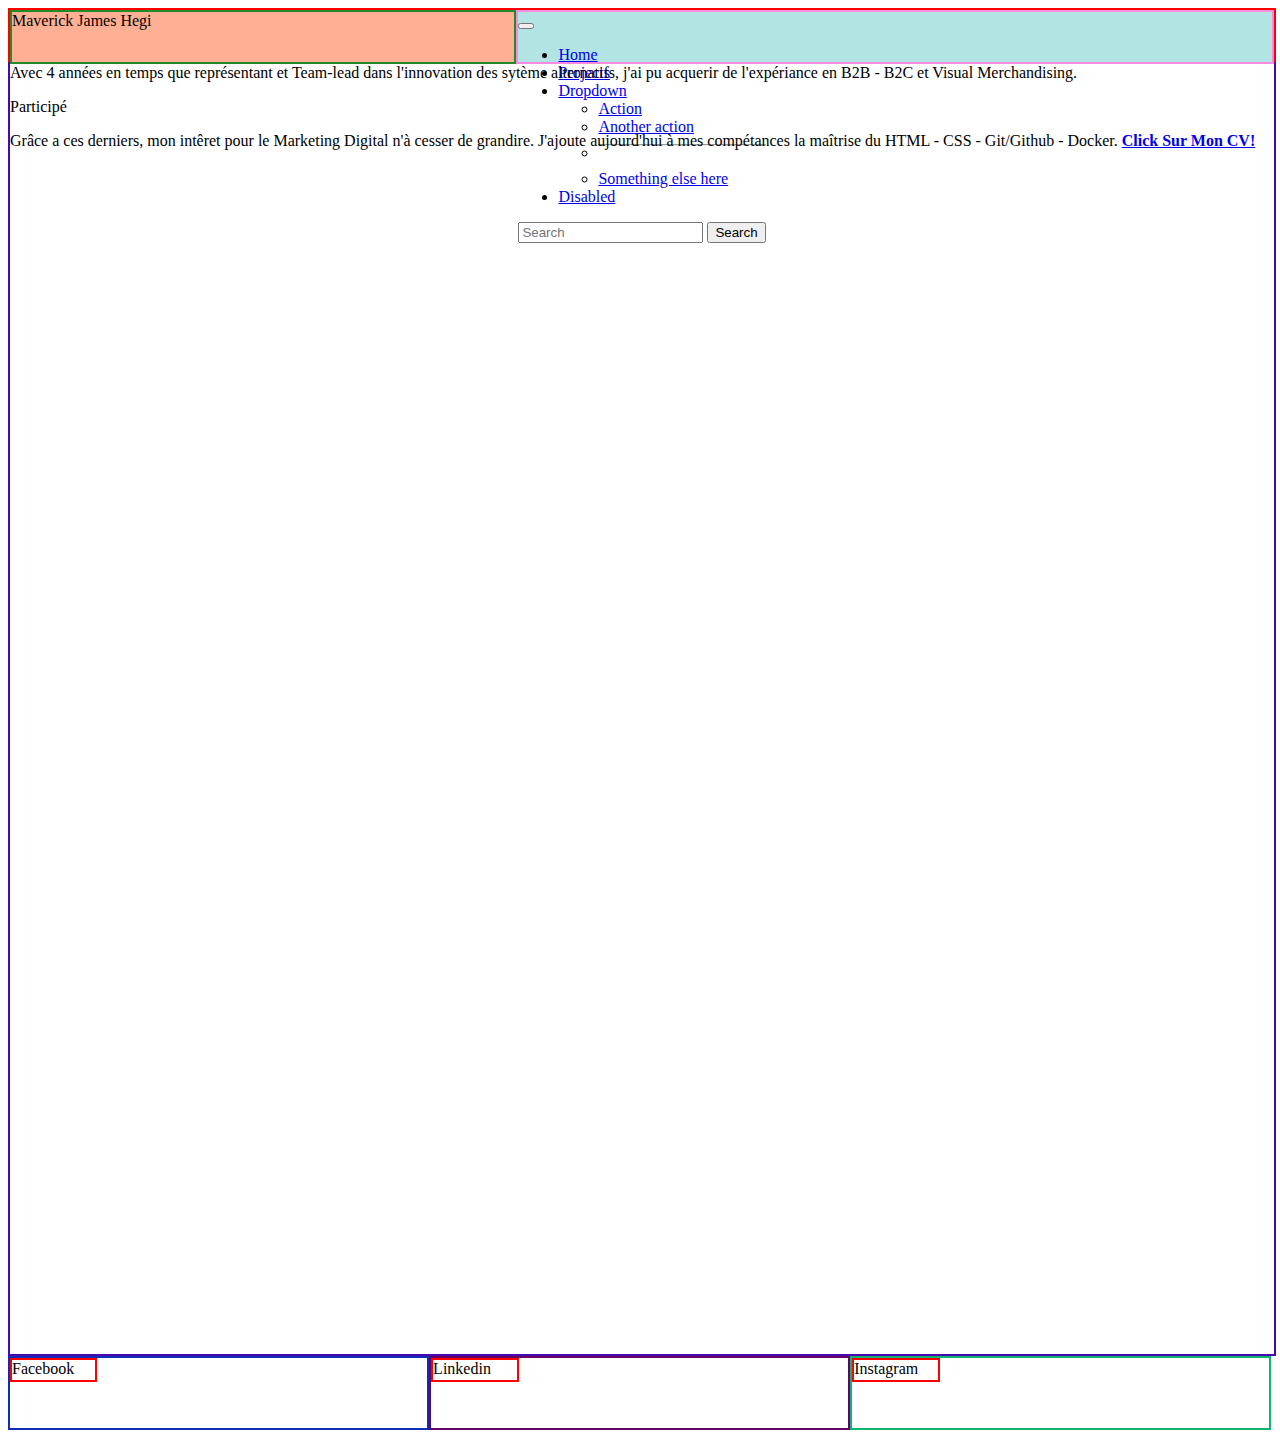
<file: page2.html>
<!DOCTYPE html>
<html lang="en">
<head>
    <meta charset="UTF-8">
    <meta http-equiv="X-UA-Compatible" content="IE=edge">
    <meta name="viewport" content="width=device-width, initial-scale=1.0">
    <link rel="stylesheet" href="./style.css">
    <link href="https://cdn.jsdelivr.net/npm/bootstrap@5.0.2/dist/css/bootstrap.min.css" rel="stylesheet" integrity="sha384-EVSTQN3/azprG1Anm3QDgpJLIm9Nao0Yz1ztcQTwFspd3yD65VohhpuuCOmLASjC" crossorigin="anonymous">

    <title>à propos</title>
</head>
<body>
    
    <header>

        <div class="nom">Maverick James Hegi</div>
        <nav class="navbar navbar-expand-lg navbar-light bg-light">
          <div class="container-fluid">
            <a class="navbar-brand" href="#"></a>
            <button class="navbar-toggler" type="button" data-bs-toggle="collapse" data-bs-target="#navbarSupportedContent" aria-controls="navbarSupportedContent" aria-expanded="false" aria-label="Toggle navigation">
              <span class="navbar-toggler-icon"></span>
            </button>
            <div class="collapse navbar-collapse" id="navbarSupportedContent">
              <ul class="navbar-nav me-auto mb-2 mb-lg-0">
                <li class="nav-item">
                  <a class="nav-link active" aria-current="page" href="index.html">Home</a>
                </li>
                <li class="nav-item">
                  <a class="nav-link" href="page2.html">Projects</a>
                </li>
                <li class="nav-item dropdown">
                  <a class="nav-link dropdown-toggle" href="#" id="navbarDropdown" role="button" data-bs-toggle="dropdown" aria-expanded="false">
                    Dropdown
                  </a>
                  <ul class="dropdown-menu" aria-labelledby="navbarDropdown">
                    <li><a class="dropdown-item" href="#">Action</a></li>
                    <li><a class="dropdown-item" href="#">Another action</a></li>
                    <li><hr class="dropdown-divider"></li>
                    <li><a class="dropdown-item" href="#">Something else here</a></li>
                  </ul>
                </li>
                <li class="nav-item">
                  <a class="nav-link disabled" href="#" tabindex="-1" aria-disabled="true">Disabled</a>
                </li>
              </ul>
              <form class="d-flex">
                <input class="form-control me-2" type="search" placeholder="Search" aria-label="Search">
                <button class="btn btn-outline-success" type="submit">Search</button>
              </form>
            </div>
          </div>
        </nav>
  
      </header>

      <main class="row">
        <div class="column">Avec 4 années en temps que représentant et Team-lead dans l'innovation des sytème alternatifs, j'ai pu acquerir de l'expériance en B2B - B2C et Visual Merchandising.
            <p>Participé </p>  </div>
        <div class="column">Grâce a ces derniers, mon intêret pour le Marketing Digital n'à cesser de grandire. J'ajoute aujourd'hui à mes compétances la maîtrise du HTML - CSS - Git/Github - Docker.
        <a href="image/CV_MAVERICK (1).pdf"><strong>Click Sur Mon CV!</strong></a></div>
      </main>

      <section class="section5">
        <span class="lien1">
          <div class="facebook">Facebook</div>
        </span>
        <span class="lien2">
          <div class="Linkedin">Linkedin</div>
        </span>
        <span class="lien3">
          <div class="instagram">Instagram</div>
        </span>

      </section>

      <footer></footer>

      <script src="https://cdn.jsdelivr.net/npm/bootstrap@5.0.2/dist/js/bootstrap.bundle.min.js" integrity="sha384-MrcW6ZMFYlzcLA8Nl+NtUVF0sA7MsXsP1UyJoMp4YLEuNSfAP+JcXn/tWtIaxVXM" crossorigin="anonymous"></script>

</body>
</html>
</file>
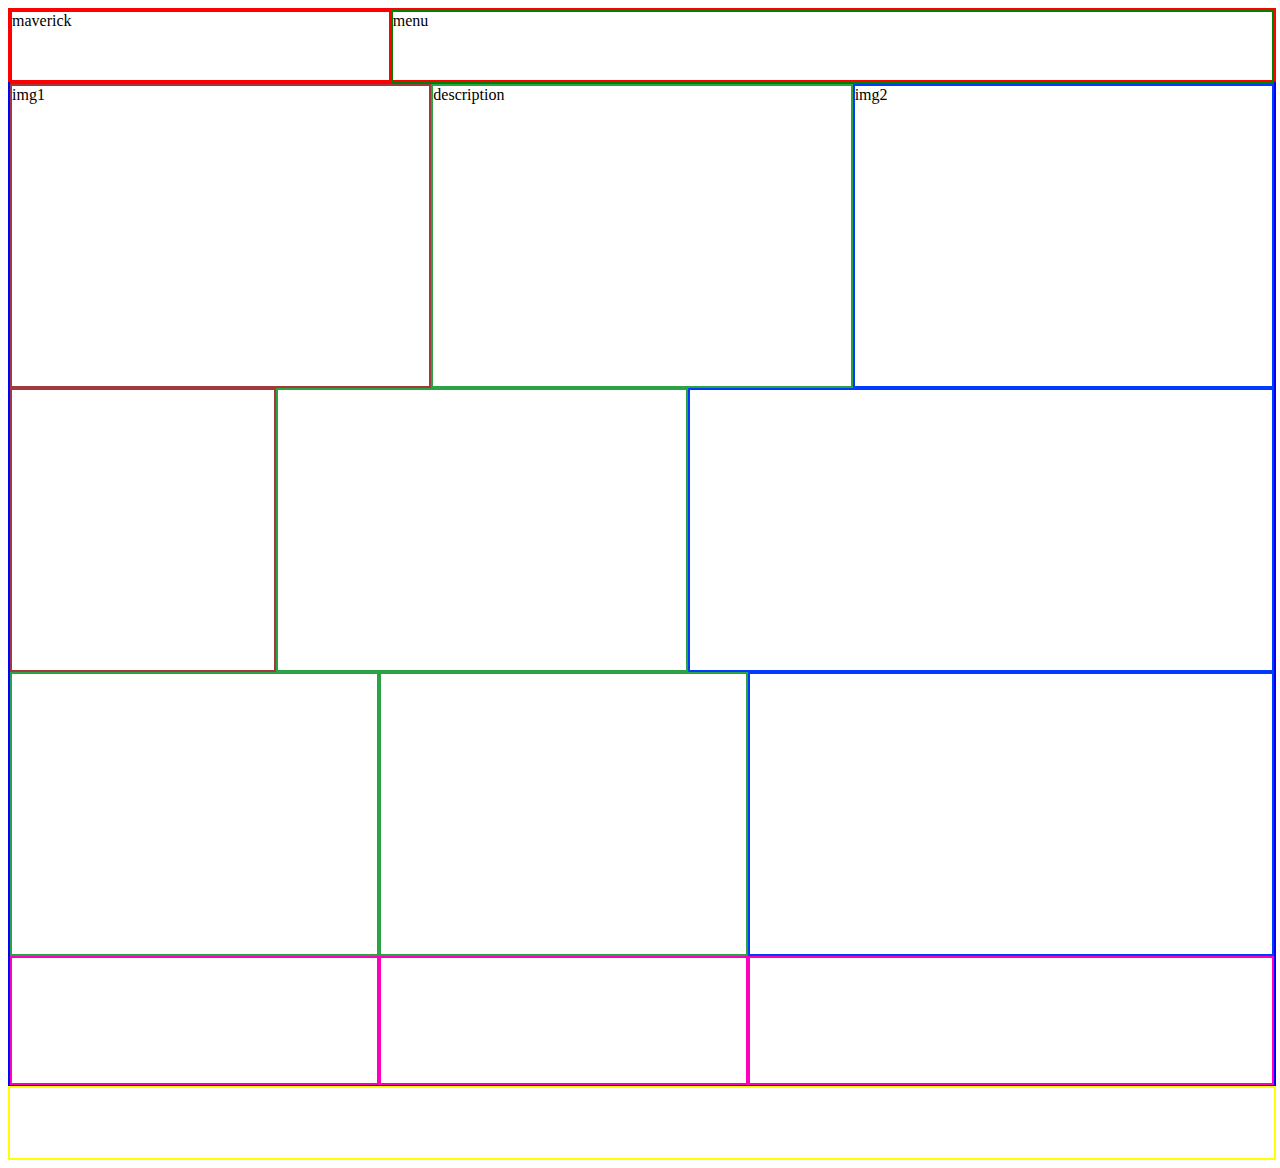
<file: test.html>
<!DOCTYPE html>
<html lang="en">
<head>
    <meta charset="UTF-8">
    <meta http-equiv="X-UA-Compatible" content="IE=edge">
    <meta name="viewport" content="width=device-width, initial-scale=1.0">
    <title>Mon CV</title>
    <link rel="stylesheet" href="./styletest.css">
</head>
<body>
    <header>
        <div class="nom">
            maverick
        </div>
        <nav>
            menu
        </nav>
    </header>

    <main>
        <section class="section1">
            <div class="img1">
                img1
            </div>
            <div class="description">
                description
            </div>
            <div class="img2">
                img2
            </div>
        </section>
        <section class="section2">
            <div class="img3">

            </div>
            <div class="description2">

            </div>
            <div class="img4">
                
            </div>
        </section>
        <section class="section3">
            <div class="description2">

            </div>
            <div class="img5">

            </div>
            <div class="img6">
                
            </div>
        </section>
        <section class="section4">
            <div class="link1">

            </div>
            <div class="link2">

            </div>
            <div class="link3">
                
            </div>
        </section>
    </main>
    <footer>

    </footer>
</body>
</html>
</file>
<file: style.css>
header {
    border: 2px solid red;
    width: 100%;
    height: 50px;
    display: flex;


}

main{
    border: 2px solid rgb(72, 7, 175);
    width: 100%;
    height: 1290px;

}

.nom{
    border: 2px solid rgb(33, 139, 39);
    width: 40%;
    height: 50px;
    background-color: #ffb094;

}

nav{
    border: 2px solid rgb(248, 138, 224);
    width: 60%;
    height: 50px;
    display: flex;
    background-color: rgb(178, 228, 228);

}

.img1{
    border: 2px solid rgb(15, 45, 180);
    width: 25%;
    height: 300px;
    background-color: rgb(0, 0, 0);
}

img {
    display: block;
    max-width:330px;
    max-height:195px;
    width: 100%;
    height: 500px;
  }
  
.description1{
    border: 2px solid rgb(100, 3, 100);
    width: 38%;
    height: 300px;
    background-color: rgb(252, 248, 192);
}

.img2{
    border: 2px solid rgb(15, 180, 111);
    width: 37%;
    height: 300px;
    background-color: ;
}

.section1{
    display: flex;

}


    .img3{
        border: 2px solid rgb(15, 45, 180);
        width: 35%;
        height: 300px;
    }
    
    
    .description2{
        border: 2px solid rgb(100, 3, 100);
        width: 30%;
        height: 300px;
        background-color: rgb(209, 177, 219);
    }
    
    .img4{
        border: 2px solid rgb(15, 180, 111);
        width: 45%;
        height: 300px;
    }
    
    .section2{
        display: flex;
    }

    .description3{
        border: 2px solid rgb(15, 45, 180);
        width: 30%;
        height: 300px;
        background-color: rgb(233, 148, 148);
    }
    
    
    .img5{
        border: 2px solid rgb(100, 3, 100);
        width: 40%;
        height: 300px;
    }
    
    .description4{
        border: 2px solid rgb(15, 180, 111);
        width: 30%;
        height: 300px;
        background-color: rgb(212, 243, 166);
    }
    
    .section3{
        display: flex;
    }

    .img6{
        border: 2px solid rgb(15, 45, 180);
        width: 40%;
        height: 300px;
    }
    
    
    .description5{
        border: 2px solid rgb(100, 3, 100);
        width: 35%;
        height: 300px;
        background-color: rgb(230, 190, 210);
    }
    
    .img7{
        border: 2px solid rgb(15, 180, 111);
        width: 35%;
        height: 300px;
    }
    
    .section4{
        display: flex;
    }

    .lien1{
        border: 2px solid rgb(15, 45, 180);
        width: 33%;
        height: 70px;
        
    }
    
    
    .lien2{
        border: 2px solid rgb(100, 3, 100);
        width: 33%;
        height: 70px;
    }
    
    .lien3{
        border: 2px solid rgb(15, 180, 111);
        width: 33%;
        height: 70px;
    }
    
    .section5{
        display: flex;
    }

    .accueil{
        border: 2px solid red;
        width: 20%;
        height: 20px;
    }
    .apropos{
        border: 2px solid red;
        width: 20%;
        height: 20px;
    }
    .projets{
        border: 2px solid red;
        width: 20%;
        height: 20px;
    }


    .facebook{
        border: 2px solid red;
        width: 20%;
        height: 20px;
    }

    .Linkedin{
        border: 2px solid red;
        width: 20%;
        height: 20px;
    }

    .instagram{
        border: 2px solid red;
        width: 20%;
        height: 20px;
    }
</file>
<file: styletest.css>
header {
    border: 2px solid red;
    width: 100%;
    height: 70px;
    display: flex;
}

main{
    border: 2px solid blue;
    width: 100%;
    height: 1000px;
}

footer{
    border: 2px solid yellow;
    width: 100%;
    height: 70px;
}

.nom{
    border: 2px solid red;
    width: 30%;
    height: 70px;
}

nav{
    border: 2px solid green;
    width: 70%;
    height: 70px;
}

.img1{
    border: 2px solid rgb(160, 59, 59);
    width: 100%;
    height: 300px;
}

.description{
    border: 2px solid rgb(42, 163, 68);
    width: 100%;
    height: 300px;
}

.img2{
    border: 2px solid rgb(0, 60, 255);
    width: 100%;
    height: 300px;
}

.section1{
    display: flex;
}

.img3{
    border: 2px solid rgb(160, 59, 59);
    width: 45%;
    height: 280px;
}

.description2{
    border: 2px solid rgb(42, 163, 68);
    width: 70%;
    height: 280px;
}

.img4{
    border: 2px solid rgb(0, 60, 255);
    width: 100%;
    height: 280px;
}

.section2{
    display: flex;
}

.description3{
    border: 2px solid rgb(160, 59, 59);
    width: 45%;
    height: 280px;
}

.img5{
    border: 2px solid rgb(42, 163, 68);
    width: 70%;
    height: 280px;
}

.img6{
    border: 2px solid rgb(0, 60, 255);
    width: 100%;
    height: 280px;
}

.section3{
    display: flex;
}


.link1{
    border: 2px solid rgb(255, 0, 191);
    width: 70%;
    height: 125px;
}

.link2{
    border: 2px solid rgb(255, 0, 191);
    width: 70%;
    height: 125px;
}

.link3{
    border: 2px solid rgb(255, 0, 191);
    width: 100%;
    height: 125px;
}

.section4{
    display: flex;
}
</file>
